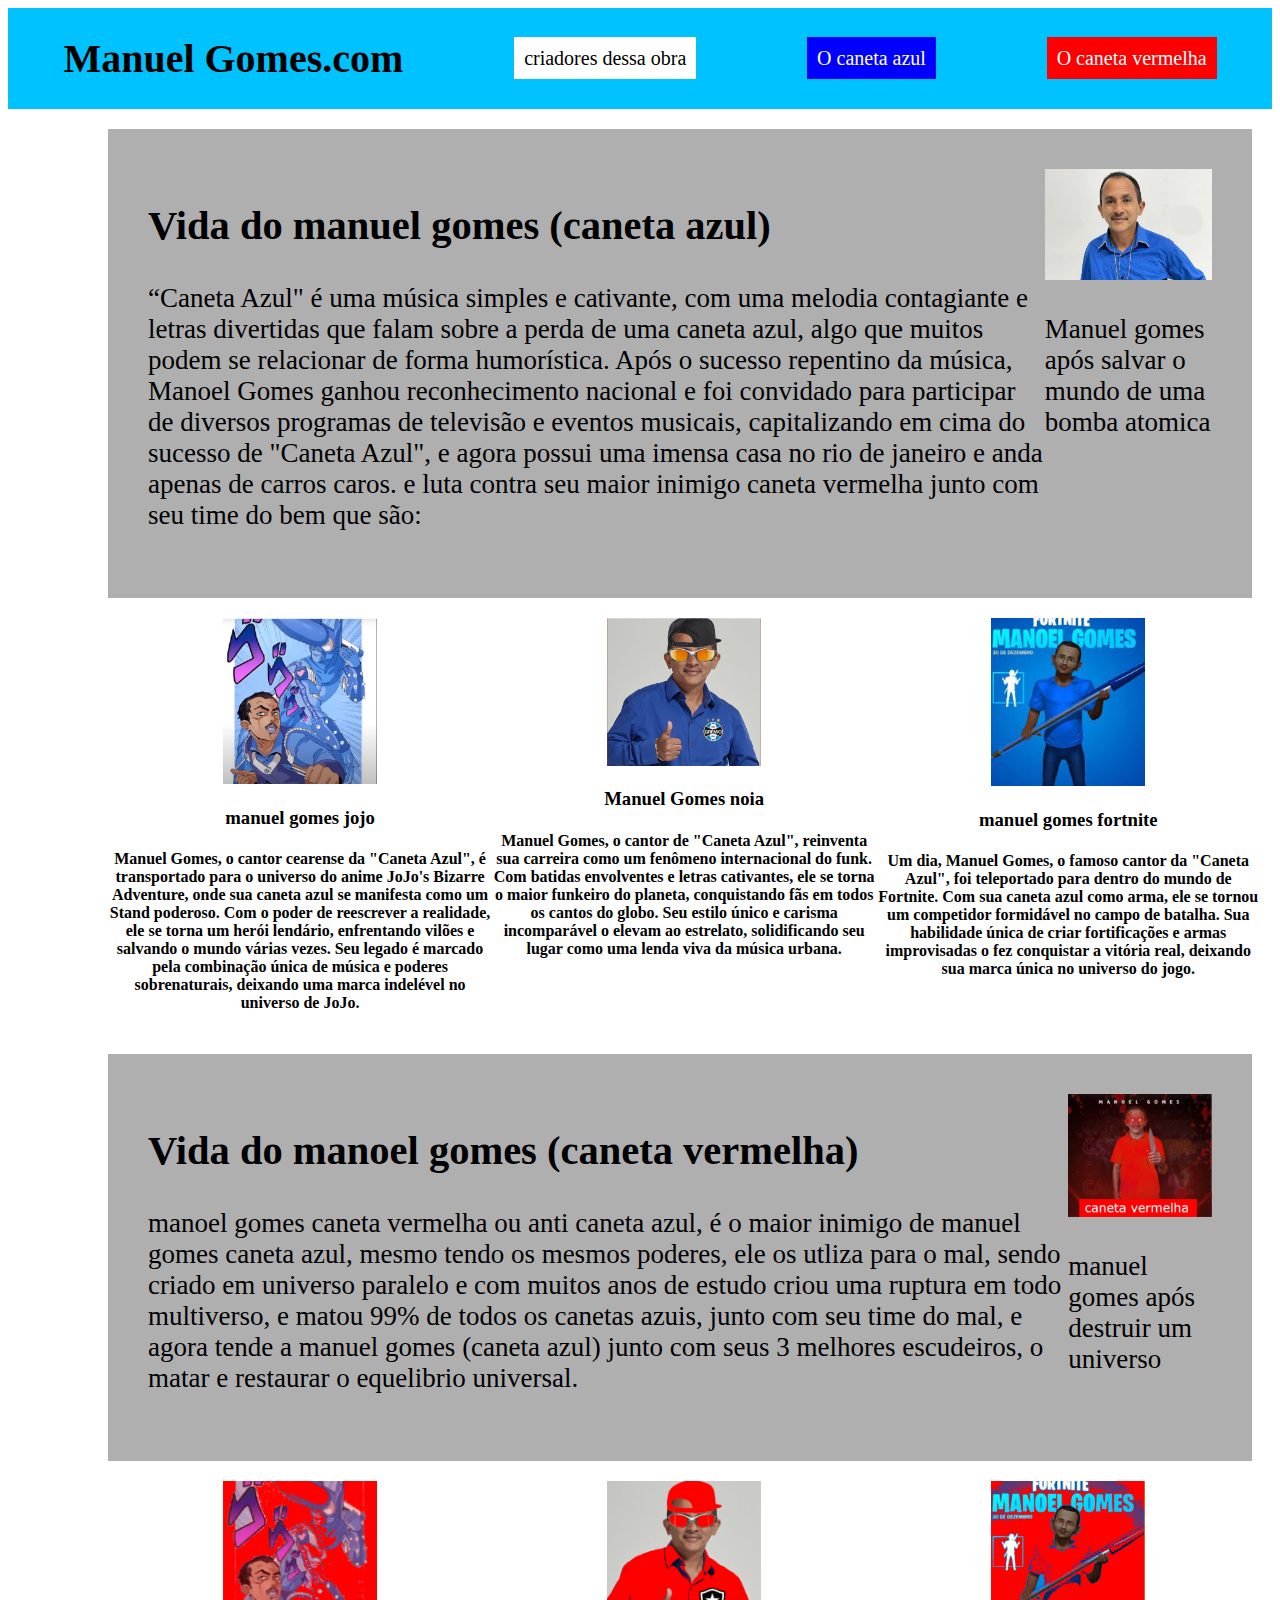
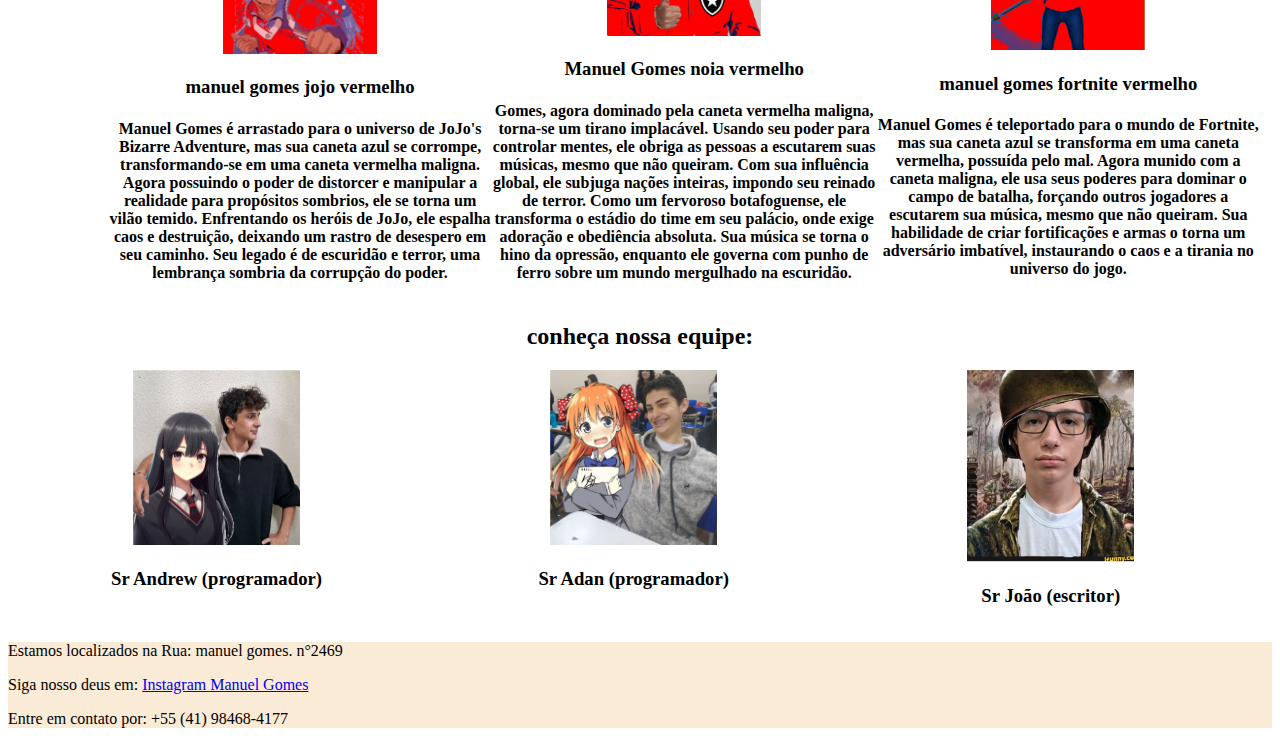
<file: index.html>
<!DOCTYPE html>
<html lang="pt-br">

<head>
    <meta charset="UTF-8">
    <meta name="viewport" content="width=device-width, initial-scale=1.0">
    <title>2 ano i</title>
    <link rel="stylesheet" href="./style.css">
</head>

<body>
    <header>
        
        <h1>Manuel Gomes.com</h1>
        <p class="equipe"><a href="#equipe">criadores dessa obra</a></p>
        <p class="azul"><a href="#azul">O caneta azul</a></p>
        <p class="vermelhos"><a href="#vermelhos">O caneta vermelha</a></p>
    </header>
    <section id="intro" >
        <div id="azul">
            <h2>Vida do manuel gomes (caneta azul)</h2>
            <p> “Caneta Azul" é uma música simples e cativante, com uma melodia contagiante e letras divertidas que falam sobre a perda de uma caneta azul, algo que muitos podem se relacionar de forma humorística.
                Após o sucesso repentino da música, Manoel Gomes ganhou reconhecimento nacional e foi convidado para participar de diversos programas de televisão e eventos musicais, capitalizando em cima do sucesso de "Caneta Azul", e agora possui uma imensa casa no rio  de janeiro e anda apenas de carros caros. e luta contra seu maior inimigo caneta vermelha junto com seu time do bem que são:</p>
        </div>
        <div>
        <img class=img-intro src="./manoel-gomes-caneta-azul-golpe-milionario.webp" alt="caneta azul">
        <p> Manuel gomes após salvar o mundo de uma bomba atomica</p>
    </div>
    </section>
    <section class="manuel-gomes-azuis">
        <div>
            <img class="manuel-azul" src="/manuel-gomes-jojo.png" alt="Foto do manuel gomes jojo">
            <h3>manuel gomes jojo </h3>
            <h4>Manuel Gomes, o cantor cearense da "Caneta Azul", é transportado para o universo do anime JoJo's Bizarre Adventure, onde sua caneta azul se manifesta como um Stand poderoso. Com o poder de reescrever a realidade, ele se torna um herói lendário, enfrentando vilões e salvando o mundo várias vezes. Seu legado é marcado pela combinação única de música e poderes sobrenaturais, deixando uma marca indelével no universo de JoJo.</h4>
        </div>
        <div>
            <img class="manuel-azul" src="/manuel-gomes-noia.png" alt="Foto do manuel-gomes-noia">
            <h3>Manuel Gomes noia </h3>
            <h4>Manuel Gomes, o cantor de "Caneta Azul", reinventa sua carreira como um fenômeno internacional do funk. Com batidas envolventes e letras cativantes, ele se torna o maior funkeiro do planeta, conquistando fãs em todos os cantos do globo. Seu estilo único e carisma incomparável o elevam ao estrelato, solidificando seu lugar como uma lenda viva da música urbana.</h4>
        </div>
        <div>
            <img class="manuel-azul" src="/manuel-gomes-fortnite.png" alt="Foto do manuel gomes fornite">
            <h3>manuel gomes fortnite </h3>
            <h4>Um dia, Manuel Gomes, o famoso cantor da "Caneta Azul", foi teleportado para dentro do mundo de Fortnite. Com sua caneta azul como arma, ele se tornou um competidor formidável no campo de batalha. Sua habilidade única de criar fortificações e armas improvisadas o fez conquistar a vitória real, deixando sua marca única no universo do jogo.</h4>
        </div>
</section>
<section id="intro" >
    <div id="vermelhos">
        <h2>Vida do manoel gomes (caneta vermelha)</h2>
        <p> manoel gomes caneta vermelha ou anti caneta azul, é o maior inimigo de manuel gomes caneta azul, mesmo tendo os mesmos poderes, ele os utliza para o mal, sendo criado em universo paralelo e com muitos anos de estudo criou uma ruptura em todo multiverso, e matou 99% de todos os canetas azuis, junto com seu time do mal, e agora tende a manuel gomes (caneta azul) junto com seus 3 melhores escudeiros, o matar e restaurar o equelibrio universal.</p>
    </div>
    <div>
    <img class=img-intro src="./manuel-vermelho.png" alt="caneta azul">
    <p> manuel gomes após destruir um universo</p>
</div>
</section>

<section class="manuel-gomes-azuis">
    <div>
        <img src="./manuel-jojo-vermelho.png" alt="Foto do manuel gomes jojo">
        <h3>manuel gomes jojo vermelho </h3>
        <h4>Manuel Gomes é arrastado para o universo de JoJo's Bizarre Adventure, mas sua caneta azul se corrompe, transformando-se em uma caneta vermelha maligna. Agora possuindo o poder de distorcer e manipular a realidade para propósitos sombrios, ele se torna um vilão temido. Enfrentando os heróis de JoJo, ele espalha caos e destruição, deixando um rastro de desespero em seu caminho. Seu legado é de escuridão e terror, uma lembrança sombria da corrupção do poder.</h4>
    </div>
    <div>
        <img src="./manuel-noia-vermelho.png" alt="Foto do manuel-gomes-noia">
        <h3>Manuel Gomes noia vermelho </h3>
        <h4> Gomes, agora dominado pela caneta vermelha maligna, torna-se um tirano implacável. Usando seu poder para controlar mentes, ele obriga as pessoas a escutarem suas músicas, mesmo que não queiram. Com sua influência global, ele subjuga nações inteiras, impondo seu reinado de terror. Como um fervoroso botafoguense, ele transforma o estádio do time em seu palácio, onde exige adoração e obediência absoluta. Sua música se torna o hino da opressão, enquanto ele governa com punho de ferro sobre um mundo mergulhado na escuridão.</h4>
    </div>
    <div>
        <img src="./manuel-fort-vermleho.png" alt="Foto do manuel gomes fornite">
        <h3>manuel gomes fortnite vermelho </h3>
        <h4>Manuel Gomes é teleportado para o mundo de Fortnite, mas sua caneta azul se transforma em uma caneta vermelha, possuída pelo mal. Agora munido com a caneta maligna, ele usa seus poderes para dominar o campo de batalha, forçando outros jogadores a escutarem sua música, mesmo que não queiram. Sua habilidade de criar fortificações e armas o torna um adversário imbatível, instaurando o caos e a tirania no universo do jogo.</h4>
    </div>
</section>
<section id="equipe">
        <h2>conheça nossa equipe: </h2>
        <div class="integrantes">
            <div>
                <img src="/andrew lindo.png" alt="Foto do andrew lindo">
                <h3>Sr Andrew (programador) </h3>
            </div>
            <div>
                <img src="/adan gostoso.png" alt="Foto do adan gostoso">
                <h3>Sr Adan (programador) </h3>
            </div>
            <div>
                <img  a src="/joao de guerra.png" alt="Foto do Joao de guerra">
                <h3>Sr João (escritor) </h3>
            </div>
        </div>
    </section>
    <footer>
        <p> Estamos localizados na Rua: manuel gomes. n°2469</p>
        <p>Siga nosso deus em: <a href="https://www.instagram.com/manoelgomesbr/">Instagram Manuel Gomes</a></p>
        <p>Entre em contato por: +55 (41) 98468-4177</p>
    </footer>


</body>

</html>
</file>
<file: style.css>
:root{
    --azulcaneta: #ffffff;
}

body{
    background-color: var(--azulcaneta);

}



img{ 
    width: 40%;
} 
header{
    font-size: 20px;
    margin: 0;
    display: flex;
    align-items: center;
    justify-content: space-around;
    background-color:#00C2FF;

}

.equipe a{
    color: rgb(0, 0, 0);
    background-color: rgb(255, 255, 255);
    padding: 10px;
}

.azul a{
    color: white;
    background-color: blue;
    padding: 10px;
}

.vermelhos a{
    color: white;
    background-color: rgb(255, 0, 0);
    padding: 10px;
}

#intro{
    display: flex;
    background-color: #afafaf;
    margin: 20px;
    margin-left: 100px;
    padding: 40px ;
    font-size: 27px;

}

.img-intro{
    width: 100%;
}

#equipe{
    text-align: center;
}

.integrantes{
    display: grid;
    grid-template-columns: 33% 33% 33%;
}

.ft_integrante{
    width: 40%;
}
.manuel-gomes-azuis{
    display: grid;
    text-align: center;
    grid-template-columns: 33% 33% 33%;
    margin-left: 100px;
}

footer{
    background-color: antiquewhite;
    color: black;
}

header a{
    color: black;
    text-decoration: none;
}
</file>
